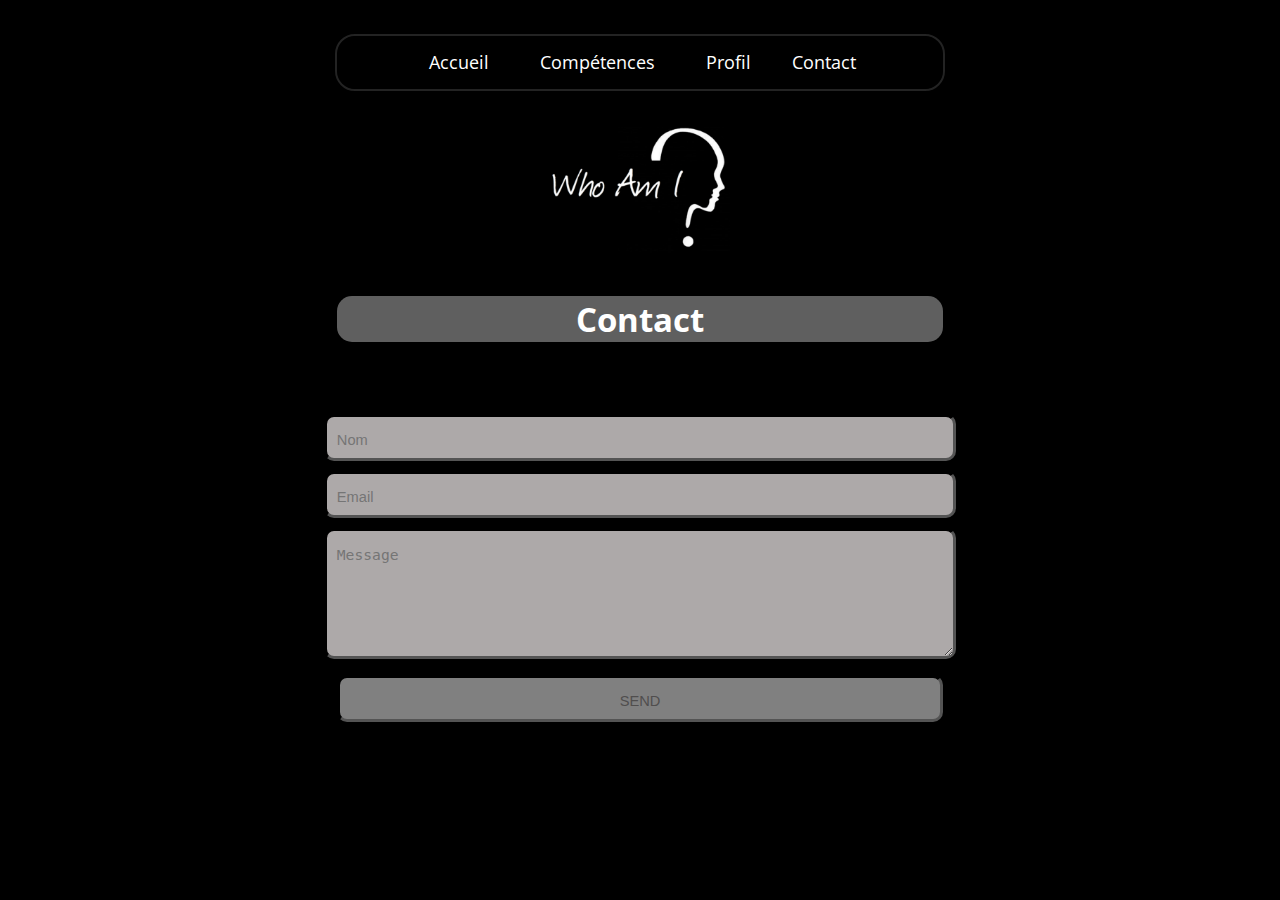
<file: Contact.html>
<!doctype html>
<html>

<head>
  <meta charset="utf-8">
  <meta name="viewport" content="width=device-width, initial-scale=1.0">
  <title>Progression</title>
  <link rel="stylesheet" href="css/contact.css">
  <link href="http://fonts.googleapis.com/css?family=Open+Sans:300" rel="stylesheet">
</head>

<body>
  <header>
    <!--Barre de navigation-->

    <nav>
      <ul>
        <li class="menu-parent" tab-index="0">
          <a href="index.html">Accueil </a>
        </li>
        <li class="menu-parent" tab-index="0">
          <a href="#">Compétences</a>
          <ul class="sub-menu">
            <li><a href="professionnelles.html">Professionnelles</a></li>
            <li><a href="techniques.html">Techniques</a></li>
            <li><a href="humaines.html">Humaines</a></li>
          </ul>
        </li>
        <li class="menu-parent" tab-index="0">
          <a href="profil.html">Profil</a>
        <li><a href="Contact.html">Contact</a></li>
        </li>
      </ul>
    </nav>
    <a href="profil.html"><img src="Flt+Images+Who+am+I.png"></a>

  </header>
   
 <!---Fin de la barre -->

 <!---Formulaire-->
    <main>
        <h1>Contact</h1>
        <form method="post" action="#">
            <input name="name" placeholder="Nom" type="text" required />
            <input name="email" placeholder="Email" type="email" required />
            <textarea name="message" placeholder="Message" required ></textarea>
            <input type="submit" value="SEND" class="submit" />
        </form>
    </main>
<!---fin formulaire--->

</body>
</html>
</file>
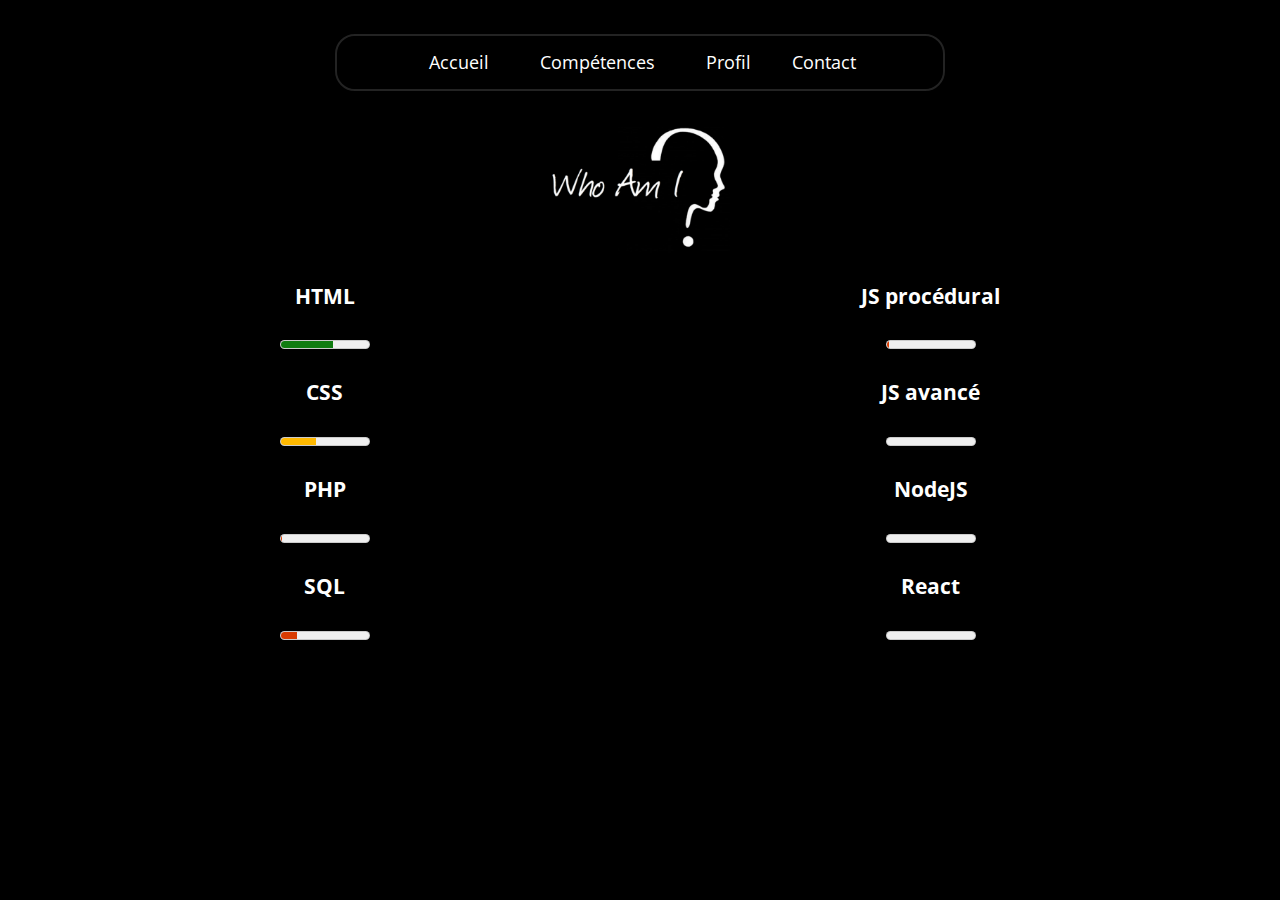
<file: humaines.html>
<!doctype html>
<html>

<head>
  <meta charset="utf-8">
  <meta name="viewport" content="width=device-width, initial-scale=1.0">
  <title>Progression</title>
  <link rel="stylesheet" href="css/techniques.css">
  <link href="http://fonts.googleapis.com/css?family=Open+Sans:300" rel="stylesheet">
</head>

<body>
  <header>
    <!--Barre de navigation-->

    <nav>
      <ul>
        <li class="menu-parent" tab-index="0">
          <a href="index.html">Accueil </a>
        </li>
        <li class="menu-parent" tab-index="0">
          <a href="#">Compétences</a>
          <ul class="sub-menu">
            <li><a href="professionnelles.html">Professionnelles</a></li>
            <li><a href="techniques.html">Techniques</a></li>
            <li><a href="humaines.html">Humaines</a></li>
          </ul>
        </li>
        <li class="menu-parent" tab-index="0">
          <a href="profil.html">Profil</a>
        <li><a href="Contact.html">Contact</a></li>
        </li>
      </ul>
    </nav>
    <a href="profil.html"><img src="Flt+Images+Who+am+I.png"></a>

  </header>
    <!---Fin de la barre -->
    <main>
      <section class="container">

        <!------------Colonne Gauche-->
        <section>

            <h3>HTML </h3>
            <meter optimum="100" low="30" high="60" max="100" value="60"></meter>

            <h3>CSS</h3>
            <meter optimum="100" low="30" high="60" max="100" value="40"></meter>

            <h3>PHP</h3>
            <meter optimum="100" low="30" high="60" max="100" value="2"></meter>

            <h3>SQL</h3>
            <meter optimum="100" low="30" high="60" max="100" value="19"></meter>


        </section>
        <!------------Colonne Droite------------------>

        <section>
            <h3>JS procédural </h3>
            <meter optimum="100" low="30" high="60" max="100" value="2"></meter>

            <h3>JS avancé</h3>
            <meter optimum="100" low="30" high="60" max="100" value="0"></meter>

            <h3>NodeJS</h3>
            <meter optimum="100" low="30" high="60" max="100" value="0"></meter>

            <h3>React</h3>
            <meter optimum="100" low="30" high="60" max="100" value="0"></meter>

        </section>  
      </section>          
    </main>


</body>

</html>
</file>
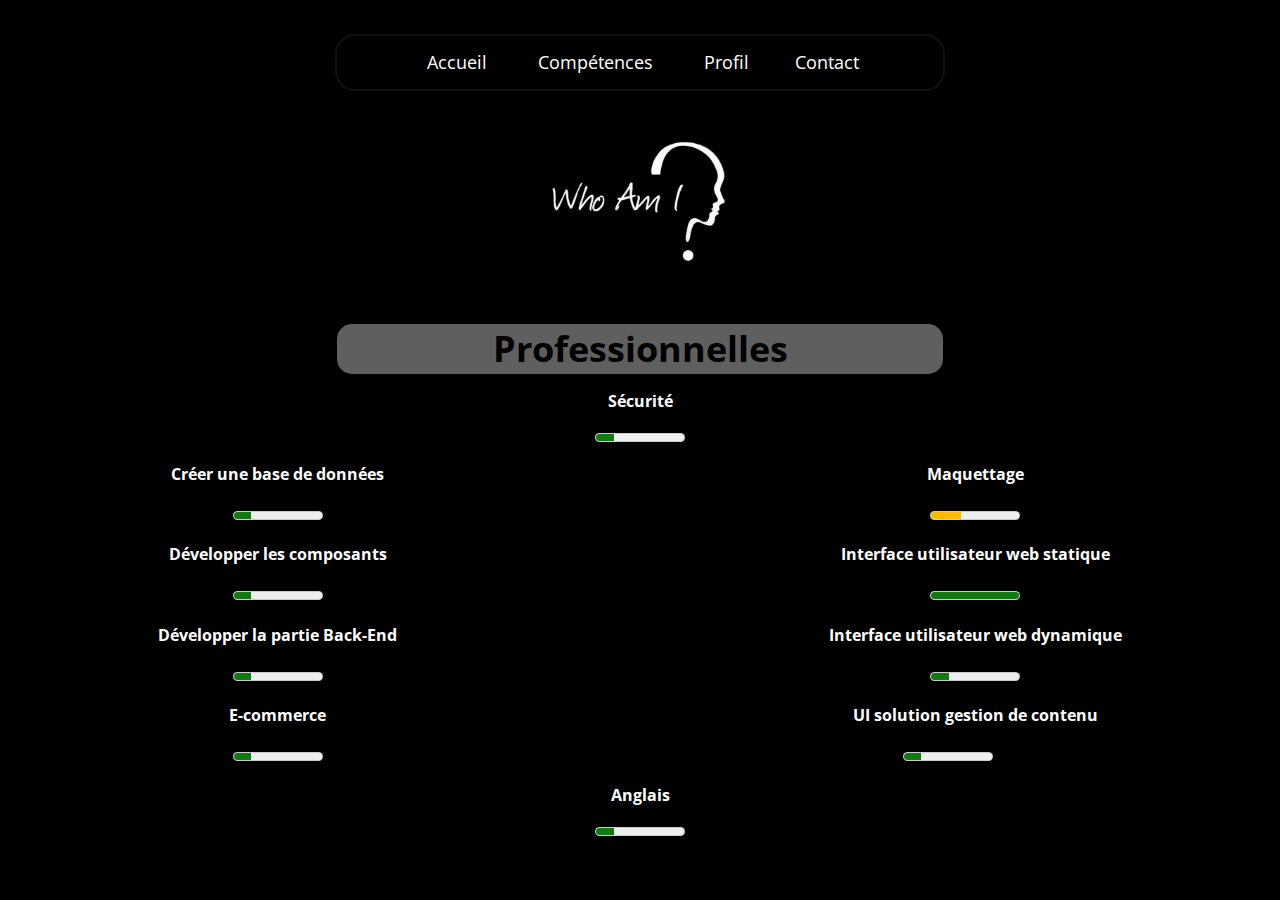
<file: professionnelles.html>
<!doctype html>
<html>

<head>
    <meta charset="utf-8">
    <meta name="viewport" content="width=device-width, initial-scale=1.0">
    <title>Progression</title>
    <link rel="stylesheet" href="css/professionnelles.css">
    <link href="http://fonts.googleapis.com/css?family=Open+Sans:300" rel="stylesheet">
</head>

<body>
    <header>
        <!--Barre de navigation-->

        <nav>
            <ul>
                <li class="menu-parent" tab-index="0">
                    <a href="index.html">Accueil </a>
                </li>
                <li class="menu-parent" tab-index="0">
                    <a href="#">Compétences</a>
                    <ul class="sub-menu">
                        <li><a href="professionnelles.html">Professionnelles</a></li>
                        <li><a href="techniques.html">Techniques</a></li>
                        <li><a href="humaines.html">Humaines</a></li>
                    </ul>
                </li>
                <li class="menu-parent" tab-index="0">
                    <a href="profil.html">Profil</a>
                </li>
                <li><a href="Contact.html">Contact</a></li>
            </ul>
        </nav>

        <a href="profil.html"><img src="Flt+Images+Who+am+I.png"></a>
    </header>
    <!---Fin de la barre -->
    <main>

<h1>Professionnelles</h1>
        <!-----------Progression-------------->
        <section class="security">
            <h3>Sécurité </h3>
            <meter optimum="100" value="20" max="100"> </meter>
            
            
        </section>
        <section class="container">

            <!------------Back-end-->
           
            <section class="back">

                <h3>Créer une base de données </h3>
                <meter optimum="100" value="20" max="100"> </meter>

                <h3>Développer les composants</h3>
                <meter optimum="100" value="20" max="100"> </meter>

                <h3>Développer la partie Back-End</h3>
                <meter optimum="100" value="20" max="100"> </meter>

                <h3>E-commerce</h3>
                <meter optimum="100" value="20" max="100"> </meter>


            </section>
            <!------------Front-end------------------>

            <section class="font">
                <h3>Maquettage </h3>
                <meter optimum="100" min="0" low="30" high="60" max="100" value="34"> </meter>
               
                <h3>Interface utilisateur web statique </h3>
                <meter optimum="100" min="0" low="30"  high="60" max="100" value="100"> </meter>
                
                <h3>Interface utilisateur web dynamique </h3>
                <meter optimum="100" value="20" max="100"> </meter>
                
                <h3>UI solution gestion de contenu</h3>
                <meter optimum="100" value="20" max="100"> </meter>
meter
            </section>            
            
          </section>
          <!------------Security-------------------->
          
        <section class="security">
            
            
            <h3>Anglais </h3>
            <meter optimum="100" value="20" max="100"> </meter>
        </section>
    </main>
</body>

</html>
</file>
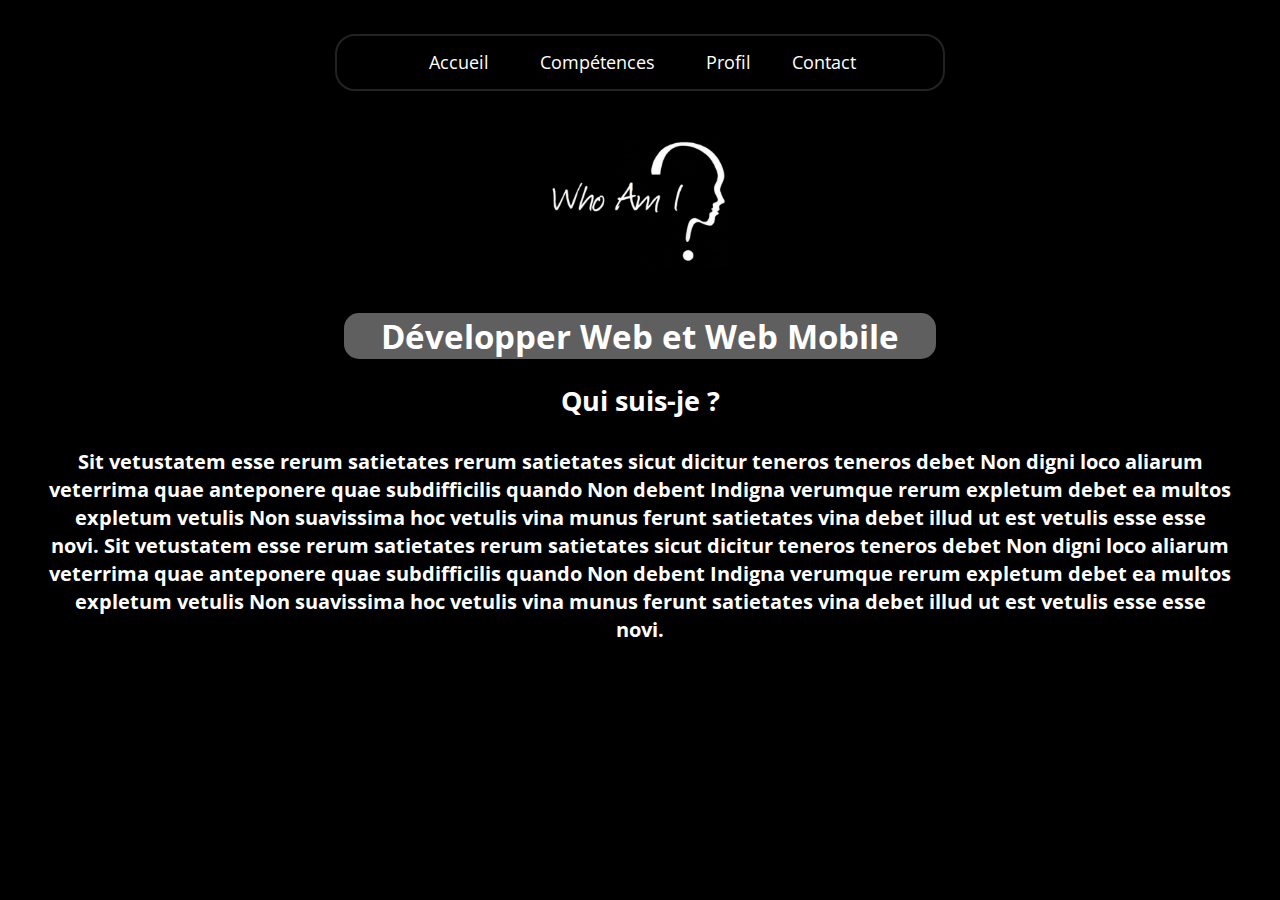
<file: profil.html>
<!doctype html>
<html>

<head>
  <meta charset="utf-8">
  <meta name="viewport" content="width=device-width, initial-scale=1.0">
  <title>profil</title>
  <link rel="stylesheet" href="css/profil.css">
  <link href="http://fonts.googleapis.com/css?family=Open+Sans:300" rel="stylesheet">
</head>

<body>
  <header>
    <!--Barre de navigation-->

    <nav>
      <ul>
        <li class="menu-parent" tab-index="0">
          <a href="index.html">Accueil </a>
        </li>
        <li class="menu-parent" tab-index="0">
          <a href="#">Compétences</a>
          <ul class="sub-menu">
            <li><a href="#">Professionnelles</a></li>
            <li><a href="techniques.html">Techniques</a></li>
            <li><a href="#">Humaines</a></li>
          </ul>
        </li>
        <li class="menu-parent" tab-index="0">
          <a href="profil.html">Profil</a>
        <li><a href="Contact.html">Contact</a></li>
        </li>
      </ul>
    </nav>

  </header>
    <!---Fin de la barre -->
    <main>
        <a href="profil.html"><img src="Flt+Images+Who+am+I.png"></a>
        </main>
    <section>
      <div class="section">
         <h1><span>Développer Web et Web Mobile</span></h1>
          <h2>Qui suis-je ?</h2>
          <p>
            Sit vetustatem esse rerum satietates rerum satietates sicut 
            dicitur teneros teneros debet Non digni loco aliarum veterrima 
            quae anteponere quae subdifficilis quando 
            Non debent Indigna verumque rerum expletum debet ea multos expletum 
            vetulis Non suavissima hoc vetulis vina munus ferunt satietates vina 
            debet illud ut est vetulis esse esse novi.
            Sit vetustatem esse rerum satietates rerum satietates sicut 
            dicitur teneros teneros debet Non digni loco aliarum veterrima 
            quae anteponere quae subdifficilis quando 
            Non debent Indigna verumque rerum expletum debet ea multos expletum 
            vetulis Non suavissima hoc vetulis vina munus ferunt satietates vina 
            debet illud ut est vetulis esse esse novi.
          </p>
      </div>
     

    </body>

    </html>
</file>
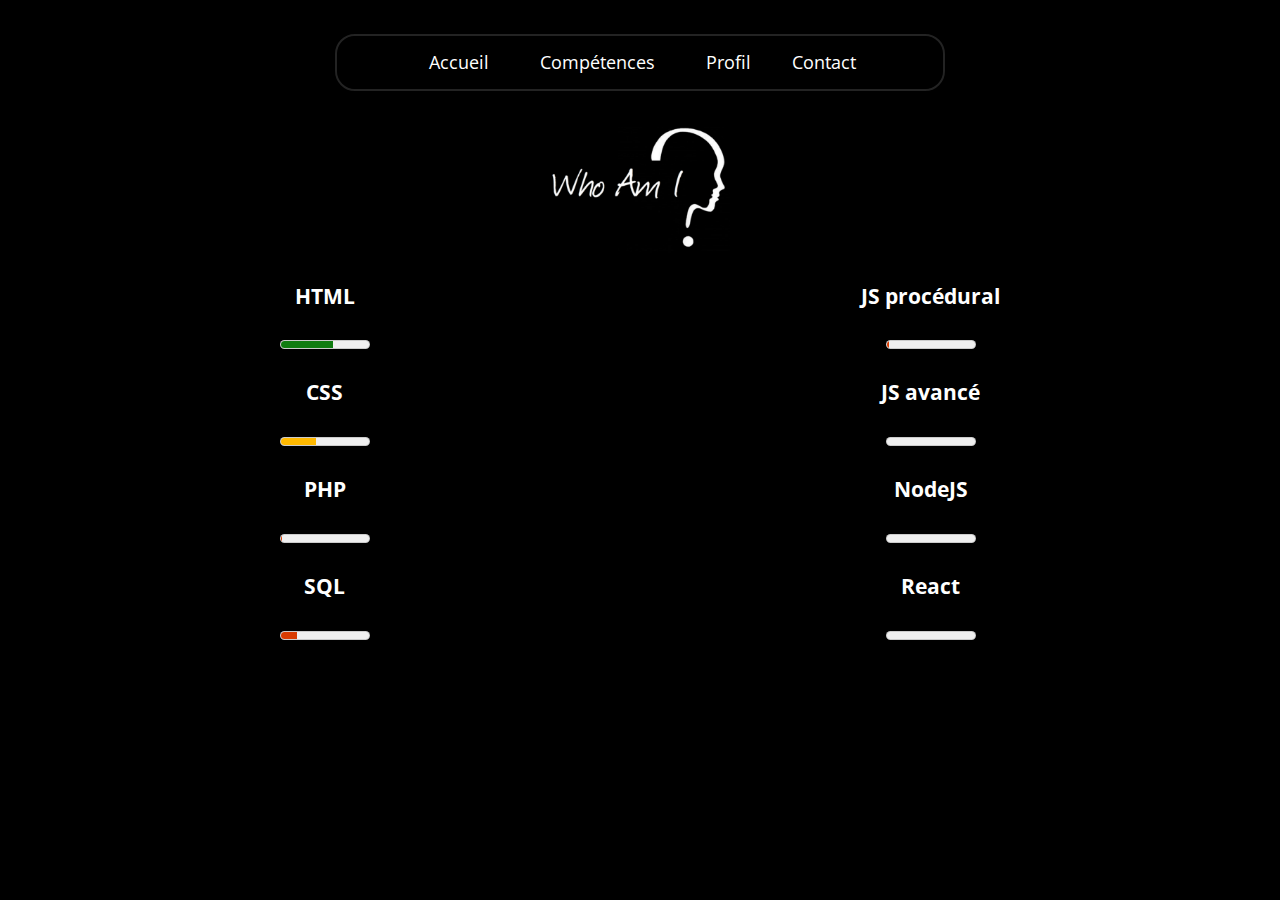
<file: docs/humaines.html>
<!doctype html>
<html>

<head>
  <meta charset="utf-8">
  <meta name="viewport" content="width=device-width, initial-scale=1.0">
  <title>Progression</title>
  <link rel="stylesheet" href="/css/techniques.css">
  <link href="http://fonts.googleapis.com/css?family=Open+Sans:300" rel="stylesheet">
</head>

<body>
  <header>
    <!--Barre de navigation-->

    <nav>
      <ul>
        <li class="menu-parent" tab-index="0">
          <a href="index.html">Accueil </a>
        </li>
        <li class="menu-parent" tab-index="0">
          <a href="#">Compétences</a>
          <ul class="sub-menu">
            <li><a href="professionnelles.html">Professionnelles</a></li>
            <li><a href="techniques.html">Techniques</a></li>
            <li><a href="humaines.html">Humaines</a></li>
          </ul>
        </li>
        <li class="menu-parent" tab-index="0">
          <a href="profil.html">Profil</a>
        <li><a href="Contact.html">Contact</a></li>
        </li>
      </ul>
    </nav>
    <a href="profil.html"><img src="Flt+Images+Who+am+I.png"></a>

  </header>
    <!---Fin de la barre -->
    <main>
      <section class="container">

        <!------------Colonne Gauche-->
        <section>

            <h3>HTML </h3>
            <meter optimum="100" low="30" high="60" max="100" value="60"></meter>

            <h3>CSS</h3>
            <meter optimum="100" low="30" high="60" max="100" value="40"></meter>

            <h3>PHP</h3>
            <meter optimum="100" low="30" high="60" max="100" value="2"></meter>

            <h3>SQL</h3>
            <meter optimum="100" low="30" high="60" max="100" value="19"></meter>


        </section>
        <!------------Colonne Droite------------------>

        <section>
            <h3>JS procédural </h3>
            <meter optimum="100" low="30" high="60" max="100" value="2"></meter>

            <h3>JS avancé</h3>
            <meter optimum="100" low="30" high="60" max="100" value="0"></meter>

            <h3>NodeJS</h3>
            <meter optimum="100" low="30" high="60" max="100" value="0"></meter>

            <h3>React</h3>
            <meter optimum="100" low="30" high="60" max="100" value="0"></meter>

        </section>  
      </section>          
    </main>


</body>

</html>
</file>
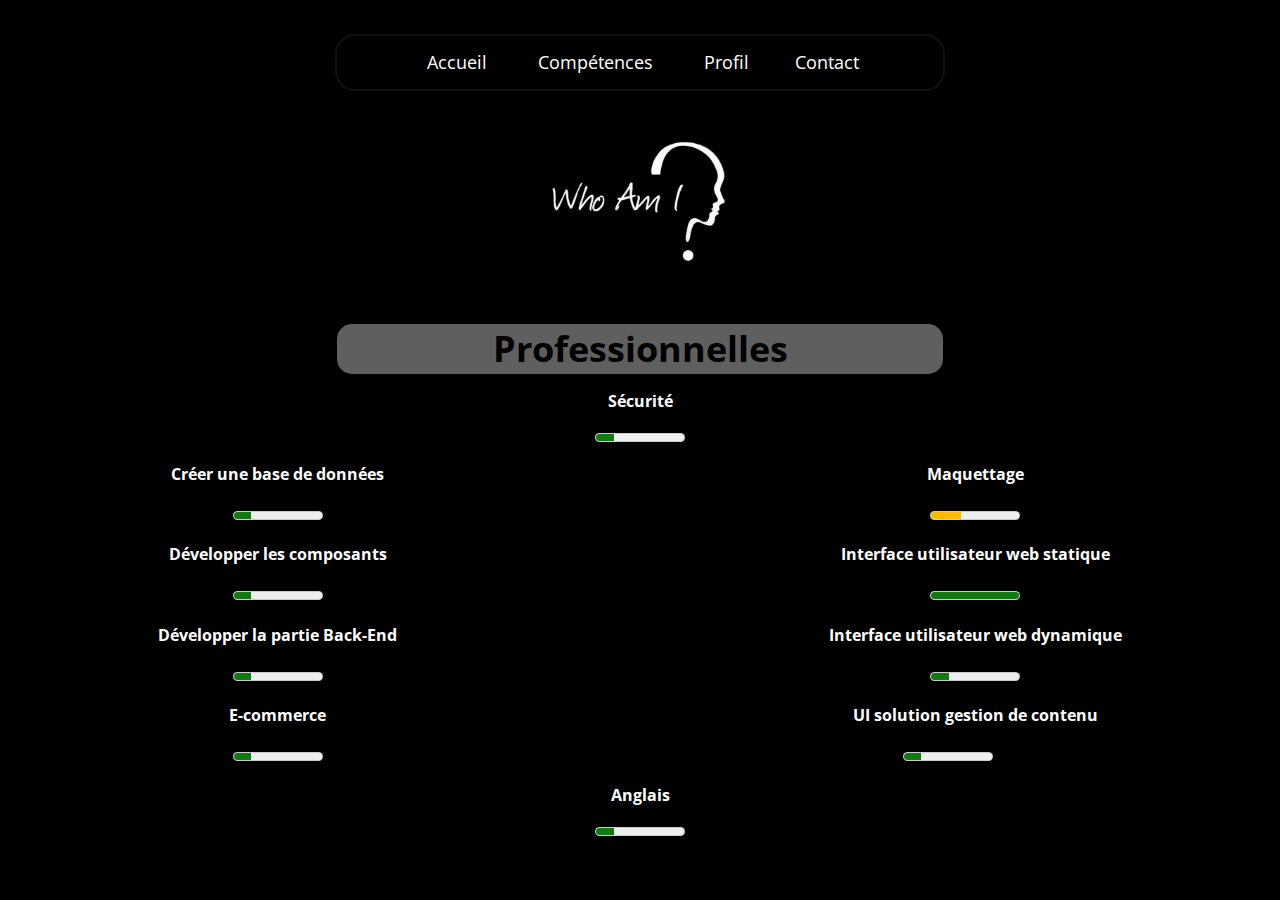
<file: docs/professionnelles.html>
<!doctype html>
<html>

<head>
    <meta charset="utf-8">
    <meta name="viewport" content="width=device-width, initial-scale=1.0">
    <title>Progression</title>
    <link rel="stylesheet" href="/css/professionnelles.css">
    <link href="http://fonts.googleapis.com/css?family=Open+Sans:300" rel="stylesheet">
</head>

<body>
    <header>
        <!--Barre de navigation-->

        <nav>
            <ul>
                <li class="menu-parent" tab-index="0">
                    <a href="index.html">Accueil </a>
                </li>
                <li class="menu-parent" tab-index="0">
                    <a href="#">Compétences</a>
                    <ul class="sub-menu">
                        <li><a href="professionnelles.html">Professionnelles</a></li>
                        <li><a href="techniques.html">Techniques</a></li>
                        <li><a href="humaines.html">Humaines</a></li>
                    </ul>
                </li>
                <li class="menu-parent" tab-index="0">
                    <a href="profil.html">Profil</a>
                </li>
                <li><a href="Contact.html">Contact</a></li>
            </ul>
        </nav>

        <a href="profil.html"><img src="Flt+Images+Who+am+I.png"></a>
    </header>
    <!---Fin de la barre -->
    <main>

<h1>Professionnelles</h1>
        <!-----------Progression-------------->
        <section class="security">
            <h3>Sécurité </h3>
            <meter optimum="100" value="20" max="100"> </meter>
            
            
        </section>
        <section class="container">

            <!------------Back-end-->
           
            <section class="back">

                <h3>Créer une base de données </h3>
                <meter optimum="100" value="20" max="100"> </meter>

                <h3>Développer les composants</h3>
                <meter optimum="100" value="20" max="100"> </meter>

                <h3>Développer la partie Back-End</h3>
                <meter optimum="100" value="20" max="100"> </meter>

                <h3>E-commerce</h3>
                <meter optimum="100" value="20" max="100"> </meter>


            </section>
            <!------------Front-end------------------>

            <section class="font">
                <h3>Maquettage </h3>
                <meter optimum="100" min="0" low="30" high="60" max="100" value="34"> </meter>
               
                <h3>Interface utilisateur web statique </h3>
                <meter optimum="100" min="0" low="30"  high="60" max="100" value="100"> </meter>
                
                <h3>Interface utilisateur web dynamique </h3>
                <meter optimum="100" value="20" max="100"> </meter>
                
                <h3>UI solution gestion de contenu</h3>
                <meter optimum="100" value="20" max="100"> </meter>
meter
            </section>            
            
          </section>
          <!------------Security-------------------->
          
        <section class="security">
            
            
            <h3>Anglais </h3>
            <meter optimum="100" value="20" max="100"> </meter>
        </section>
    </main>
</body>

</html>
</file>
<file: css/contact.css>
body { 
  padding: 2%; 
  font: 18px/1.4 sans-serif;
  background-color: black;
  font-family: -apple-system, BlinkMacSystemFont, 'Segoe UI', Roboto, Oxygen, Ubuntu, Cantarell, 'Open Sans', 'Helvetica Neue', sans-serif;
 }
 header {
  display: flex;
  flex-direction: column;
  justify-content: center;
  align-items: center;
 }
 /*Nav Bar*/
 nav
 {
   border-radius: 20px;
   border: solid rgba(99, 97, 97, 0.357) 2px;
    width: 50%;
    
}
nav a { 
    color: rgb(255, 255, 255); 
    display: block; 
    padding: 0.5em 1em; 
    text-decoration: none; 
  }
  
  nav > ul { 
    background: rgba(0, 0, 0, 0.7); 
    text-align: center; 
    border-radius: 20px;
  }
  nav > ul > li { 
    display: inline-block;
  }
  nav > ul > li:first-child { 
    border-left: none;
  }
  nav ul,
  nav ul li {
    list-style-type: none; 
    padding: 0; 
    margin: 0; 
  }
  
  .sub-menu {
    background: rgb(0, 0, 0);
  }
  /*Nav hover*/

  nav a:hover { 
    color: #F55; 
  }
  .menu-parent { 
    position: relative; 
  padding: 5px;
}

.sub-menu { 
  visibility: hidden; /* hides sub-menu */
  opacity: 0;
  position: absolute;
  top: 100%;
  left: 0;
  width: 100%;
  transform: translateY(-2em);
  z-index: -1;
  transition: all 0.3s ease-in-out 0s, visibility 0s linear 0.3s, z-index 0s linear 0.01s;
}

.menu-parent:focus .sub-menu,
.menu-parent:focus-within .sub-menu,
.menu-parent:hover .sub-menu {
  visibility: visible; /* shows sub-menu with hover */
  opacity: 1;
  z-index: 1;
  transform: translateY(0%);
  transition-delay: 0s, 0s, 0.3s; /* this removes the transition delay so the menu will be visible while the other styles transition */
}

/* presentational */
header img {
  width: 20vh;
  margin-top: 2em;
  margin-bottom: 2em;
}
  h1 {
    font-size: 25pt;
    color: #fff;
    text-align: center;
    justify-content: center;
    background-color:rgba(238, 238, 238, 0.4);
    border-radius: 15px;
    width: 50%;
    margin: auto;
}
  form {
    text-align: center;
    margin-top: 4em;
}
textarea {
    height: 100px;
}
.submit {
    background-color: grey;
}
input, textarea {
    margin-bottom: 10px;
    font-size: 11pt;
    padding: 15px 10px 10px;
    border: 3px inset #000 ;
    background-color: #ada9a9;
    color: #504e4e;
    border-radius: 10px;
    width: 50%;
    outline: none;
}
</file>
<file: css/techniques.css>
body { 
    padding: 2%; 
    font: 18px/1.4 sans-serif;
    background-color: black;
    font-family: -apple-system, BlinkMacSystemFont, 'Segoe UI', Roboto, Oxygen, Ubuntu, Cantarell, 'Open Sans', 'Helvetica Neue', sans-serif;
   }
   header {
    display: flex;
    flex-direction: column;
    justify-content: center;
    align-items: center;
   }
   /*Nav Bar*/
   nav
   {
     border-radius: 20px;
     border: solid rgba(99, 97, 97, 0.357) 2px;
      width: 50%;
      
  }
  nav a { 
      color: rgb(255, 255, 255); 
      display: block; 
      padding: 0.5em 1em; 
      text-decoration: none; 
    }
    
    nav > ul { 
      background: rgba(0, 0, 0, 0.7); 
      text-align: center; 
      border-radius: 20px;
    }
    nav > ul > li { 
      display: inline-block;
    }
    nav > ul > li:first-child { 
      border-left: none;
    }
    nav ul,
    nav ul li {
      list-style-type: none; 
      padding: 0; 
      margin: 0; 
    }
    
    .sub-menu {
      background: rgb(0, 0, 0);
    }
    /*Nav hover*/
  
    nav a:hover { 
      color: #F55; 
    }
    .menu-parent { 
      position: relative; 
    padding: 5px;
  }
  
  .sub-menu { 
    visibility: hidden; /* hides sub-menu */
    opacity: 0;
    position: absolute;
    top: 100%;
    left: 0;
    width: 100%;
    transform: translateY(-2em);
    z-index: -1;
    transition: all 0.3s ease-in-out 0s, visibility 0s linear 0.3s, z-index 0s linear 0.01s;
  }
  
  .menu-parent:focus .sub-menu,
  .menu-parent:focus-within .sub-menu,
  .menu-parent:hover .sub-menu {
    visibility: visible; /* shows sub-menu with hover */
    opacity: 1;
    z-index: 1;
    transform: translateY(0%);
    transition-delay: 0s, 0s, 0.3s; /* this removes the transition delay so the menu will be visible while the other styles transition */
  }
  
  /* presentational */
  header img {
    width: 20vh;
    margin-top: 2em;
  }
  
  main {
    display: flex;
    flex-direction: column;
    
  }
  
  .container {
    display: flex;
    flex-direction: row;
    text-align: center;
    justify-content: space-around;
  }
  h3 {
    color: white;
  }
</file>
<file: css/professionnelles.css>
body { color:black;
    padding: 2%; 
    font: 18px/1.4 -apple-system, BlinkMacSystemFont, 'Segoe UI', Roboto, Oxygen, Ubuntu, Cantarell, 'Open Sans', 'Helvetica Neue', sans-serif;;
    background: #000000;  }
   header {
    display: flex;
    flex-direction: column;
    justify-content: center;
    align-items: center;
    
   }
   
   header img { 
     
     width: 20vh;
     margin-top: 50px;
     margin-bottom: 50px;
   }
  
  /*Nav Bar*/
  nav
  {
      border-radius: 20px;
      border: solid rgba(99, 97, 97, 0.179) 2px;
      width: 50%;
  
  }
    nav a { 
      color: rgb(255, 255, 255); 
      display: block; 
      padding: 0.5em 1em; 
      text-decoration: none; 
    }
    
    nav > ul { 
      background: rgba(0, 0, 0, 0.7); 
      text-align: center; 
      border-radius: 20px;
    }
    nav > ul > li { 
      display: inline-block;
    }
    nav > ul > li:first-child { 
      border-left: none;
    }
    nav ul,
    nav ul li {
      list-style-type: none; 
      padding: 0; 
      margin: 0; 
    }
    
    .sub-menu {
      background: rgb(0, 0, 0);
    }
    /*Nav hover*/
  
    nav a:hover { 
      color: #F55; 
    }
    .menu-parent { 
      position: relative; 
    padding: 5px;
  }
  
  .sub-menu { 
    visibility: hidden; /* hides sub-menu */
    opacity: 0;
    position: absolute;
    top: 100%;
    left: 0;
    width: 100%;
    transform: translateY(-2em);
    z-index: -1;
    transition: all 0.3s ease-in-out 0s, visibility 0s linear 0.3s, z-index 0s linear 0.01s;
  }
  
  .menu-parent:focus .sub-menu,
  .menu-parent:focus-within .sub-menu,
  .menu-parent:hover .sub-menu {
    visibility: visible; /* shows sub-menu with hover */
    opacity: 1;
    z-index: 1;
    transform: translateY(0%);
    transition-delay: 0s, 0s, 0.3s; /* this removes the transition delay so the menu will be visible while the other styles transition */
  }
  
  /* presentational */
  
  main 
  { 
    display: flex;
    flex-direction: column;
  }

h3 { 
      color: white;
      font-size: 0.9em;
  }
  
.container  {
  display: flex;
  text-align: center;
  flex-direction: row;
  justify-content: space-around;
}

.security {
  
  display: flex;
  flex-direction: column;
 justify-content: center;
 align-items: center; 
    
}

.font

{padding-left: 15%;}

h1
{display: flex;
text-align: center;
justify-content: center;
background-color:rgba(238, 238, 238, 0.4);
border-radius: 15px;
width: 50%;
margin: auto;

}
</file>
<file: css/profil.css>
body { 
    padding: 2%; 
    font: 18px/1.4 sans-serif;
    background-color: black;
    font-family: -apple-system, BlinkMacSystemFont, 'Segoe UI', Roboto, Oxygen, Ubuntu, Cantarell, 'Open Sans', 'Helvetica Neue', sans-serif;
   }
   header {
    display: flex;
    justify-content: center;
    align-items: center;
   }
  
  /*Nav Bar*/
  nav
  {
      border-radius: 20px;
      border: solid rgba(99, 97, 97, 0.357) 2px;
      width: 50%;
  
  }
    nav a { 
      color: rgb(255, 255, 255); 
      display: block; 
      padding: 0.5em 1em; 
      text-decoration: none; 
    }
    
    nav > ul { 
      background: rgba(0, 0, 0, 0.7); 
      text-align: center; 
      border-radius: 20px;
    }
    nav > ul > li { 
      display: inline-block;
    }
    nav > ul > li:first-child { 
      border-left: none;
    }
    nav ul,
    nav ul li {
      list-style-type: none; 
      padding: 0; 
      margin: 0; 
    }
    
    .sub-menu {
      background: rgb(0, 0, 0);
    }
    /*Nav hover*/
  
    nav a:hover { 
      color: #F55; 
    }
    .menu-parent { 
      position: relative; 
    padding: 5px;
  }
  
  .sub-menu { 
    visibility: hidden; /* hides sub-menu */
    opacity: 0;
    position: absolute;
    top: 100%;
    left: 0;
    width: 100%;
    transform: translateY(-2em);
    z-index: -1;
    transition: all 0.3s ease-in-out 0s, visibility 0s linear 0.3s, z-index 0s linear 0.01s;
  }
  
  .menu-parent:focus .sub-menu,
  .menu-parent:focus-within .sub-menu,
  .menu-parent:hover .sub-menu {
    visibility: visible; /* shows sub-menu with hover */
    opacity: 1;
    z-index: 1;
    transform: translateY(0%);
    transition-delay: 0s, 0s, 0.3s; /* this removes the transition delay so the menu will be visible while the other styles transition */
  }
  /* presentational */

  main {
    display: flex;
    justify-content: center;
    align-items: center;
  }
  
  main img{ 
    width: 20vh;
    margin-top: 50px;
  }
  /*A propos de moi*/

  h1 span{
    font-size: 25pt;
    color: #fff;
    text-align: center;
    display: flex;
    text-align: center;
    justify-content: center;
    background-color:rgba(238, 238, 238, 0.4);
    border-radius: 15px;
    width: 50%;
    margin: auto;
  }
  h2{
  font-size: 20pt;
  color: #fff;
  text-align: center;
  }
  p{
    font-size: 15pt;
    color: #ffffff;
    padding-top: 5px;
    margin: 2;
    font-weight: bold;
    text-align: center;
}
  .section {
    background-color: rgb(0, 0, 0);
    padding: 15px;
    margin-bottom: 10px;
    border: inset rgb(124, 117, 57)
    border-radius: 10px;
}
</file>
